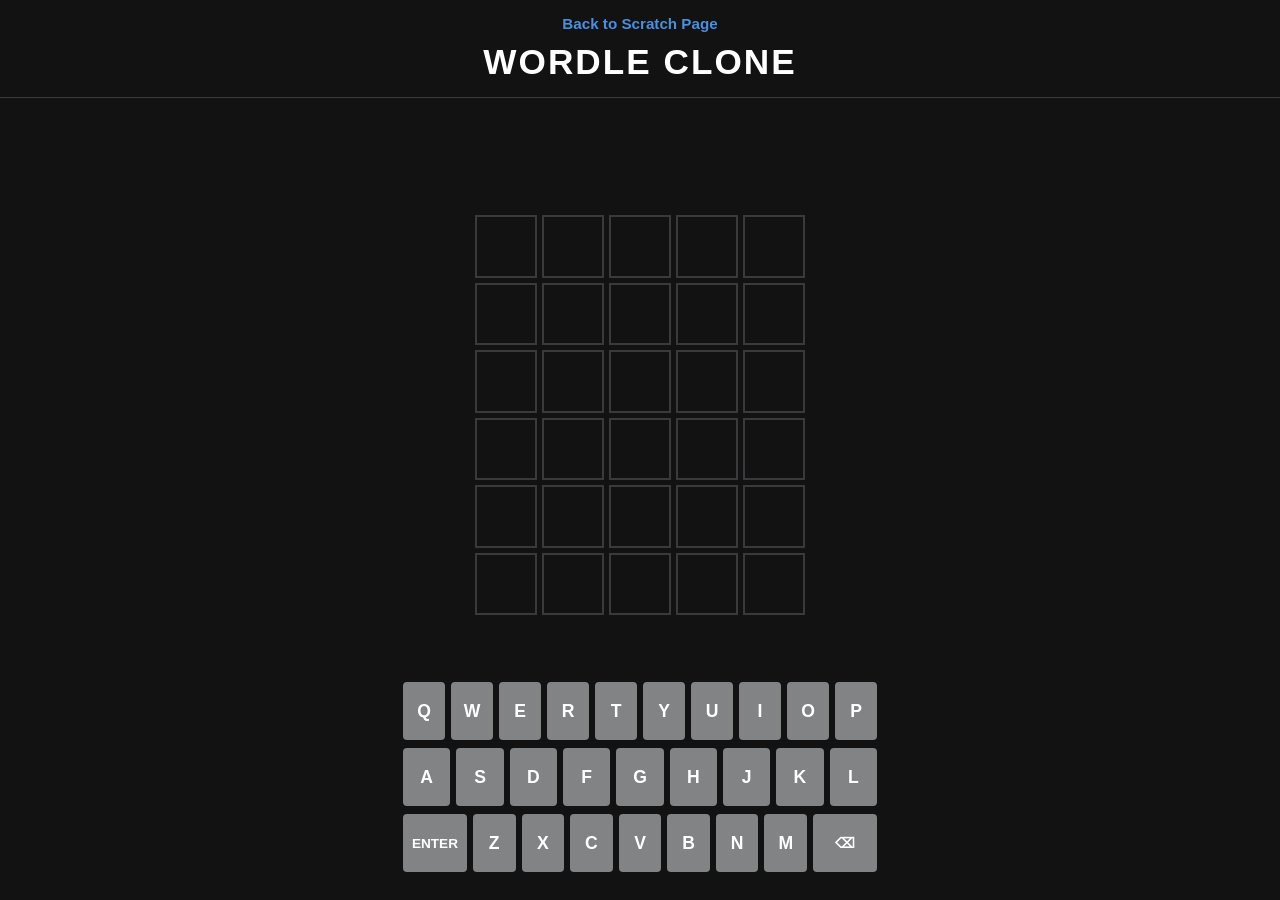
<file: app.html>
<!DOCTYPE html>
<html lang="en">
<head>
    <meta charset="UTF-8">
    <meta name="viewport" content="width=device-width, initial-scale=1.0">
    <title>Wordle Clone</title>
    <style>
        :root {
            --green: #538d4e;
            --yellow: #b59f3b;
            --gray: #3a3a3c;
            --light-gray: #818384;
            --dark: #121213;
            --text-color: #ffffff;
            --bg-color: #000000;
            --grid-border: #3a3a3c;
            --key-bg: #818384;
        }

        body {
            background-color: var(--dark);
            color: var(--text-color);
            font-family: 'Helvetica Neue', Arial, sans-serif;
            margin: 0;
            padding: 0;
            display: flex;
            flex-direction: column;
            align-items: center;
            height: 100vh;
        }

        header {
            width: 100%;
            display: flex;
            flex-direction: column;
            align-items: center;
            border-bottom: 1px solid var(--grid-border);
            padding: 15px 0;
        }

        h1 {
            margin: 5px 0 0 0;
            font-size: 2.2rem;
            letter-spacing: 2px;
            font-weight: bold;
        }

        .nav-link {
            color: #4a90e2;
            text-decoration: none;
            font-size: 0.95rem;
            font-weight: bold;
            margin-bottom: 5px;
        }
        
        .nav-link:hover {
            text-decoration: underline;
        }

        /* Message Box */
        #message-container {
            height: 50px;
            display: flex;
            align-items: center;
            justify-content: center;
        }
        
        .message {
            background-color: var(--text-color);
            color: var(--dark);
            padding: 12px 18px;
            border-radius: 4px;
            font-weight: bold;
            display: none;
            opacity: 1;
            z-index: 10;
        }

        /* The Game Board */
        #board-container {
            display: flex;
            justify-content: center;
            align-items: center;
            flex-grow: 1;
            width: 100%;
            max-width: 500px;
        }

        #board {
            display: grid;
            grid-template-rows: repeat(6, 1fr);
            grid-gap: 5px;
            padding: 10px;
            box-sizing: border-box;
            width: 350px;
            height: 420px;
        }

        .row {
            display: grid;
            grid-template-columns: repeat(5, 1fr);
            grid-gap: 5px;
        }

        .tile {
            width: 100%;
            border: 2px solid var(--grid-border);
            display: flex;
            justify-content: center;
            align-items: center;
            font-size: 2rem;
            font-weight: bold;
            text-transform: uppercase;
            box-sizing: border-box;
            transition: all 0.3s ease;
        }

        /* On-Screen Keyboard */
        #keyboard-container {
            width: 100%;
            max-width: 500px;
            padding: 0 10px 20px 10px;
            box-sizing: border-box;
        }

        .keyboard-row {
            display: flex;
            justify-content: center;
            width: 100%;
            margin: 0 auto 8px;
            touch-action: manipulation;
        }

        .key {
            font-family: inherit;
            font-weight: bold;
            border: 0;
            padding: 0;
            margin: 0 3px;
            height: 58px;
            border-radius: 4px;
            cursor: pointer;
            user-select: none;
            background-color: var(--key-bg);
            color: var(--text-color);
            flex: 1;
            display: flex;
            justify-content: center;
            align-items: center;
            text-transform: uppercase;
            font-size: 1.1rem;
            transition: background-color 0.1s ease;
        }

        .key.large {
            flex: 1.5;
            font-size: 0.85rem;
        }

        /* Active State Classes (Injected by JS) */
        .tile.correct, .key.correct {
            border-color: var(--green);
            background-color: var(--green);
            color: var(--text-color);
        }

        .tile.present, .key.present {
            border-color: var(--yellow);
            background-color: var(--yellow);
            color: var(--text-color);
        }

        .tile.absent, .key.absent {
            border-color: var(--gray);
            background-color: var(--gray);
            color: var(--text-color);
        }
        
        .tile.filled {
            border-color: var(--light-gray);
            animation: pop 0.1s ease;
        }

        @keyframes pop {
            0% { transform: scale(1); }
            50% { transform: scale(1.1); }
            100% { transform: scale(1); }
        }

    </style>
</head>
<body>

    <!-- Header & Nav -->
    <header>
        <a href="scratch.html" class="nav-link">Back to Scratch Page</a>
        <h1>WORDLE CLONE</h1>
    </header>

    <div id="message-container">
        <div id="message" class="message"></div>
    </div>

    <div id="board-container">
        <div id="board">
            <!-- Tiles automatically generated by JavaScript -->
        </div>
    </div>

    <div id="keyboard-container">
        <!-- Keyboard generated by JavaScript -->
    </div>

    <script>
        // Choose a random word
        const words = ['APPLE', 'BRICK', 'CANDY', 'DREAM', 'EAGLE', 'FLAME', 'GHOST', 'HEART', 'IMAGE', 'JUICE', 'KNIFE', 'LEMON', 'MONEY', 'NIGHT', 'OCEAN', 'PLANT', 'QUEEN', 'RIVER', 'STORM', 'TRAIN', 'UNCLE', 'VOICE', 'WATER', 'XENON', 'YOUTH', 'ZEBRA'];
        const word = words[Math.floor(Math.random() * words.length)].toUpperCase();
        
        let rowState = 0;
        let currentTile = 0;
        let isGameOver = false;
        
        const board = document.getElementById('board');
        const keyboard = document.getElementById('keyboard-container');
        const messageDisplay = document.getElementById('message');

        const rows = 6;
        const cols = 5;

        // Initialize 6x5 Matrix structure
        const guessRows = Array.from({ length: rows }, () => Array(cols).fill(''));

        // Generate Board HTML
        guessRows.forEach((guessRow, guessRowIndex) => {
            const rowElement = document.createElement('div');
            rowElement.setAttribute('id', 'row-' + guessRowIndex);
            rowElement.classList.add('row');
            
            guessRow.forEach((guess, guessIndex) => {
                const tileElement = document.createElement('div');
                tileElement.setAttribute('id', 'row-' + guessRowIndex + '-tile-' + guessIndex);
                tileElement.classList.add('tile');
                rowElement.append(tileElement);
            });
            board.append(rowElement);
        });

        // Initialize Keyboard Array
        const keys = [
            'Q', 'W', 'E', 'R', 'T', 'Y', 'U', 'I', 'O', 'P',
            'A', 'S', 'D', 'F', 'G', 'H', 'J', 'K', 'L',
            'ENTER', 'Z', 'X', 'C', 'V', 'B', 'N', 'M', '⌫'
        ];

        const keyRows = [
            keys.slice(0, 10),
            keys.slice(10, 19),
            keys.slice(19)
        ];

        // Generate Keyboard HTML
        keyRows.forEach(keyRow => {
            const rowElement = document.createElement('div');
            rowElement.classList.add('keyboard-row');
            
            keyRow.forEach(key => {
                const buttonElement = document.createElement('button');
                buttonElement.textContent = key;
                buttonElement.setAttribute('id', key);
                buttonElement.classList.add('key');
                if (key === 'ENTER' || key === '⌫') {
                    buttonElement.classList.add('large');
                }
                buttonElement.addEventListener('click', () => handleClick(key));
                rowElement.append(buttonElement);
            });
            keyboard.append(rowElement);
        });

        // Logic Functions
        function handleClick(letter) {
            if (isGameOver) return;
            if (letter === '⌫' || letter === 'BACKSPACE') {
                deleteLetter();
                return;
            }
            if (letter === 'ENTER') {
                checkRow();
                return;
            }
            addLetter(letter);
        }

        // Add Physical Keyboard Listener
        document.addEventListener('keydown', (e) => {
            if (isGameOver) return;
            const key = e.key.toUpperCase();
            if (key === 'BACKSPACE') {
                deleteLetter();
            } else if (key === 'ENTER') {
                checkRow();
            } else if (/^[A-Z]$/.test(key)) {
                addLetter(key);
            }
        });

        function addLetter(letter) {
            if (currentTile < 5 && rowState < 6) {
                const tile = document.getElementById('row-' + rowState + '-tile-' + currentTile);
                tile.textContent = letter;
                guessRows[rowState][currentTile] = letter;
                tile.setAttribute('data', letter);
                tile.classList.add('filled');
                currentTile++;
            }
        }

        function deleteLetter() {
            if (currentTile > 0) {
                currentTile--;
                const tile = document.getElementById('row-' + rowState + '-tile-' + currentTile);
                tile.textContent = '';
                guessRows[rowState][currentTile] = '';
                tile.setAttribute('data', '');
                tile.classList.remove('filled');
            }
        }

        function checkRow() {
            const guess = guessRows[rowState].join('');
            if (currentTile === 5) {
                const wordArr = word.split('');
                const guessArr = guess.split('');
                const tileStatus = Array(5).fill('absent'); // Initialize layout evaluations to Gray

                // Check Green Correct Matches 
                guessArr.forEach((letter, index) => {
                    if (letter === wordArr[index]) {
                        tileStatus[index] = 'correct';
                        wordArr[index] = null; // Mark as scored
                    }
                });

                // Check Yellow Present Matches
                guessArr.forEach((letter, index) => {
                    if (tileStatus[index] === 'absent' && wordArr.includes(letter)) {
                        tileStatus[index] = 'present';
                        wordArr[wordArr.indexOf(letter)] = null; // Mark off occurrence
                    }
                });

                // Add evaluated css classes visually (Added staggered delays so board looks more realistic)
                tileStatus.forEach((status, index) => {
                    setTimeout(() => {
                        const tile = document.getElementById('row-' + rowState + '-tile-' + index);
                        tile.classList.add(status);
                        tile.classList.remove('filled');
                        
                        // Set visual cue on onscreen keyboard 
                        let keyId = guessArr[index];
                        if (guessArr[index] === 'BACKSPACE') keyId = '⌫';
                        const key = document.getElementById(keyId);
                        
                        if (key && !key.classList.contains('correct')) {
                            if (status === 'correct') {
                                key.classList.remove('present', 'absent');
                                key.classList.add(status);
                            } else if (status === 'present' && !key.classList.contains('correct')) {
                                key.classList.remove('absent');
                                key.classList.add(status);
                            } else if (status === 'absent' && !key.classList.contains('correct') && !key.classList.contains('present')) {
                                key.classList.add(status);
                            }
                        }
                    }, 250 * index);
                });

                // Win logic
                if (guess === word) {
                    setTimeout(() => showMessage('Magnificent!'), 1500);
                    isGameOver = true;
                    return;
                } else {
                    // Lose Logic
                    if (rowState >= 5) {
                        setTimeout(() => showMessage(word), 1500); // Reveal word at very end
                        isGameOver = true;
                        return;
                    }
                    if (rowState < 5) { // Next row
                        rowState++;
                        currentTile = 0;
                    }
                }
            } else {
                showMessage('Not enough letters');
            }
        }

        function showMessage(msg) {
            messageDisplay.textContent = msg;
            messageDisplay.style.display = 'block';
            setTimeout(() => {
                if(!isGameOver) { // Don't hide end game message
                    messageDisplay.style.display = 'none';
                }
            }, 2500);
        }

    </script>
</body>
</html>
</file>
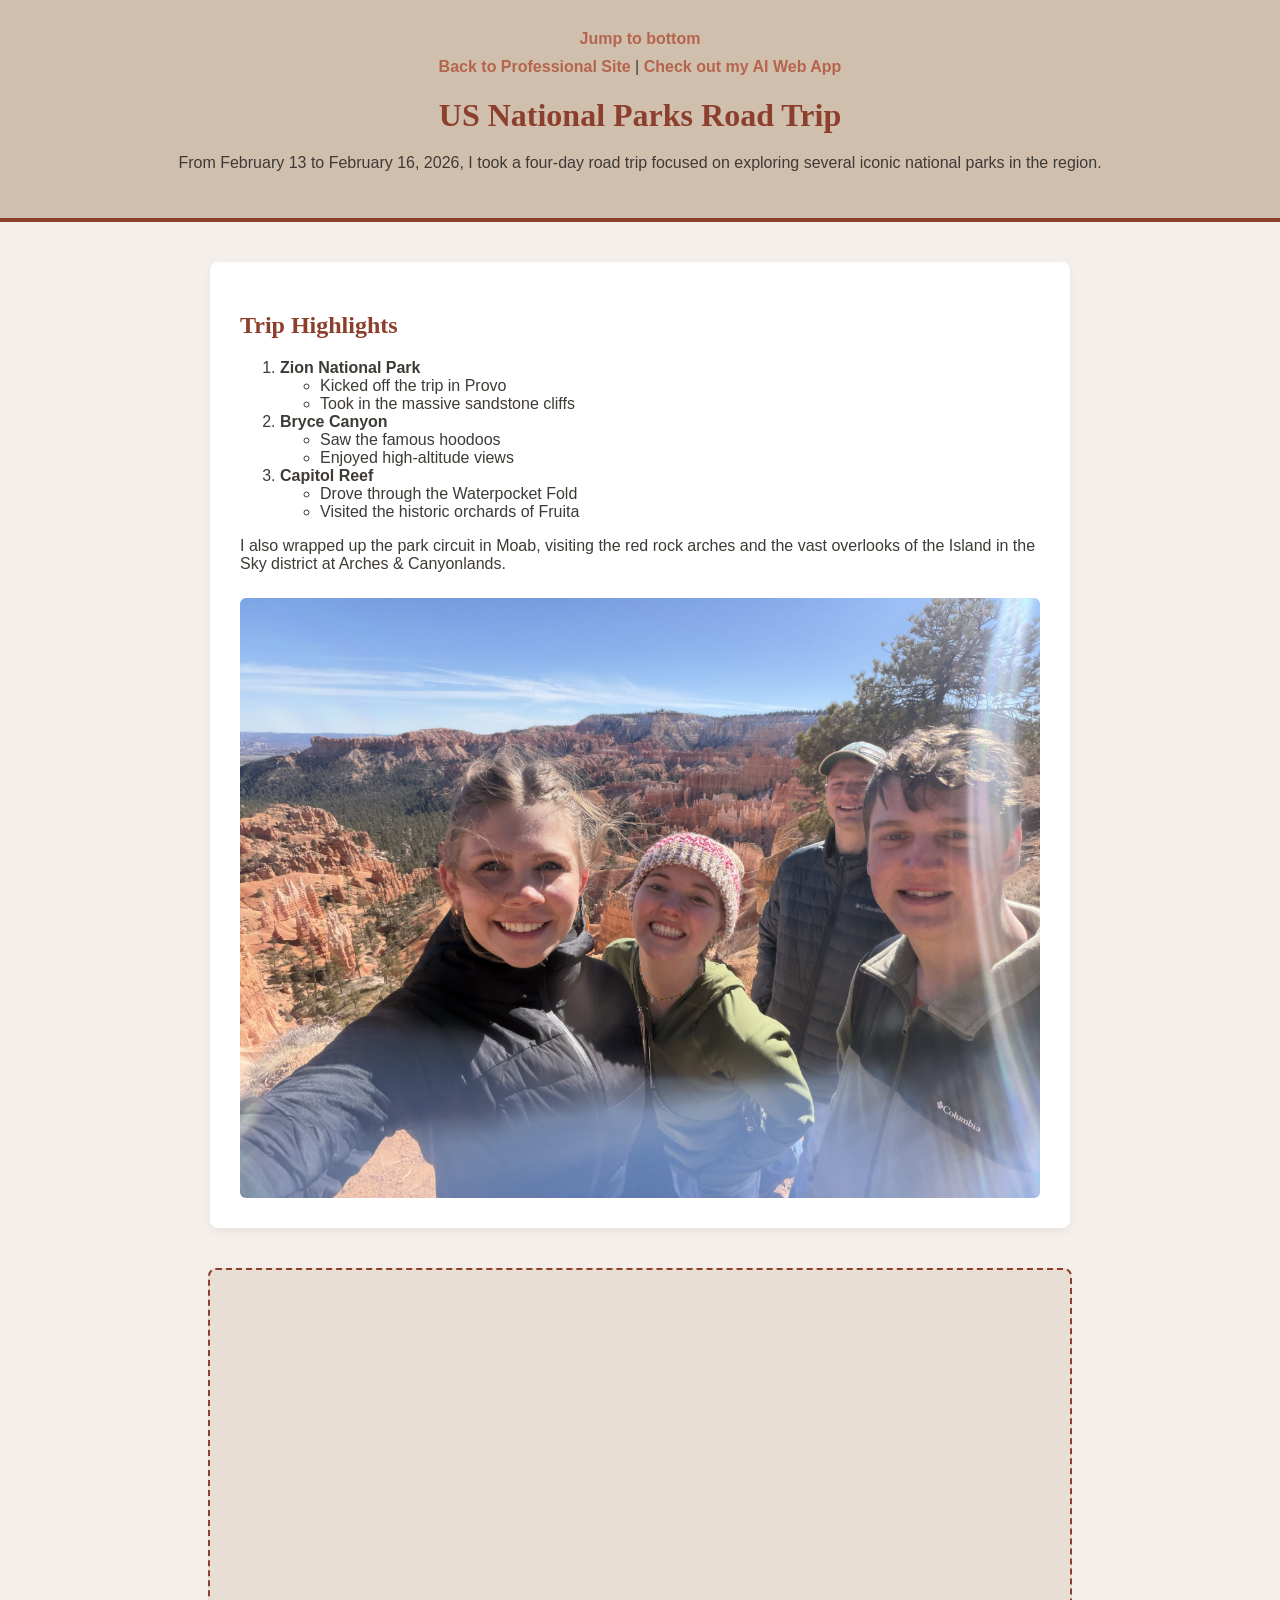
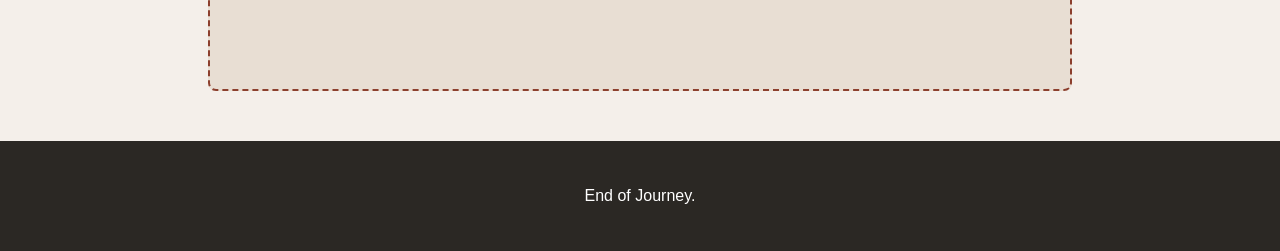
<file: scratch.html>
<!DOCTYPE html>
<html lang="en">

<head>
    <meta charset="UTF-8">
    <meta name="viewport" content="width=device-width, initial-scale=1.0">
    <title>US National Parks Road Trip</title>
    <link rel="stylesheet" href="css/custom2.css">
</head>

<body>
    <div class="header-container">
        <a href="#bottom">Jump to bottom</a>
        <nav style="margin-top: 10px;">
            <a href="index.html">Back to Professional Site</a> |
            <a href="app.html">Check out my AI Web App</a>
        </nav>
        <h1>US National Parks Road Trip</h1>
        <p>From February 13 to February 16, 2026, I took a four-day road trip focused on exploring several iconic
            national parks in the region.</p>
    </div>

    <div class="content-container">
        <h2>Trip Highlights</h2>
        <ol>
            <li>
                <strong>Zion National Park</strong>
                <ul>
                    <li>Kicked off the trip in Provo</li>
                    <li>Took in the massive sandstone cliffs</li>
                </ul>
            </li>
            <li>
                <strong>Bryce Canyon</strong>
                <ul>
                    <li>Saw the famous hoodoos</li>
                    <li>Enjoyed high-altitude views</li>
                </ul>
            </li>
            <li>
                <strong>Capitol Reef</strong>
                <ul>
                    <li>Drove through the Waterpocket Fold</li>
                    <li>Visited the historic orchards of Fruita</li>
                </ul>
            </li>
        </ol>
        <p>I also wrapped up the park circuit in Moab, visiting the red rock arches and the vast overlooks of the Island
            in the Sky district at Arches & Canyonlands.</p>

        <img src="images/IMG_2082[1].jpg" alt="National Park Scenery">
    </div>

    <div class="media-container">
        <div><iframe width="560" height="315" src="https://www.youtube.com/embed/7AcAw1DlSKQ?si=afJ0itWpCUVSxv6d"
                title="YouTube video player" frameborder="0"
                allow="accelerometer; autoplay; clipboard-write; encrypted-media; gyroscope; picture-in-picture; web-share"
                referrerpolicy="strict-origin-when-cross-origin" allowfullscreen></iframe></div>
        <div style="width: 100%; display: flex; justify-content: center;">
            <div class='tableauPlaceholder' id='viz1774143942023' style='position: relative; width: 100%;'><noscript><a href='#'><img
                            alt='Dashboard '
                            src='https:&#47;&#47;public.tableau.com&#47;static&#47;images&#47;US&#47;USNationalParksVisitationTrends&#47;Dashboard&#47;1_rss.png'
                            style='border: none' /></a></noscript><object class='tableauViz' style='display:none;'>
                    <param name='host_url' value='https%3A%2F%2Fpublic.tableau.com%2F' />
                    <param name='embed_code_version' value='3' />
                    <param name='site_root' value='' />
                    <param name='name' value='USNationalParksVisitationTrends&#47;Dashboard' />
                    <param name='tabs' value='no' />
                    <param name='toolbar' value='yes' />
                    <param name='static_image'
                        value='https:&#47;&#47;public.tableau.com&#47;static&#47;images&#47;US&#47;USNationalParksVisitationTrends&#47;Dashboard&#47;1.png' />
                    <param name='animate_transition' value='yes' />
                    <param name='display_static_image' value='yes' />
                    <param name='display_spinner' value='yes' />
                    <param name='display_overlay' value='yes' />
                    <param name='display_count' value='yes' />
                    <param name='language' value='en-US' />
                </object></div>
            <script
                type='text/javascript'>                    var divElement = document.getElementById('viz1774143942023'); var vizElement = divElement.getElementsByTagName('object')[0]; vizElement.style.width = '100%'; vizElement.style.height = '600px'; var scriptElement = document.createElement('script'); scriptElement.src = 'https://public.tableau.com/javascripts/api/viz_v1.js'; vizElement.parentNode.insertBefore(scriptElement, vizElement);                </script>
        </div>
    </div>

    <footer id="bottom">
        <p>End of Journey.</p>
    </footer>
</body>

</html>
</file>
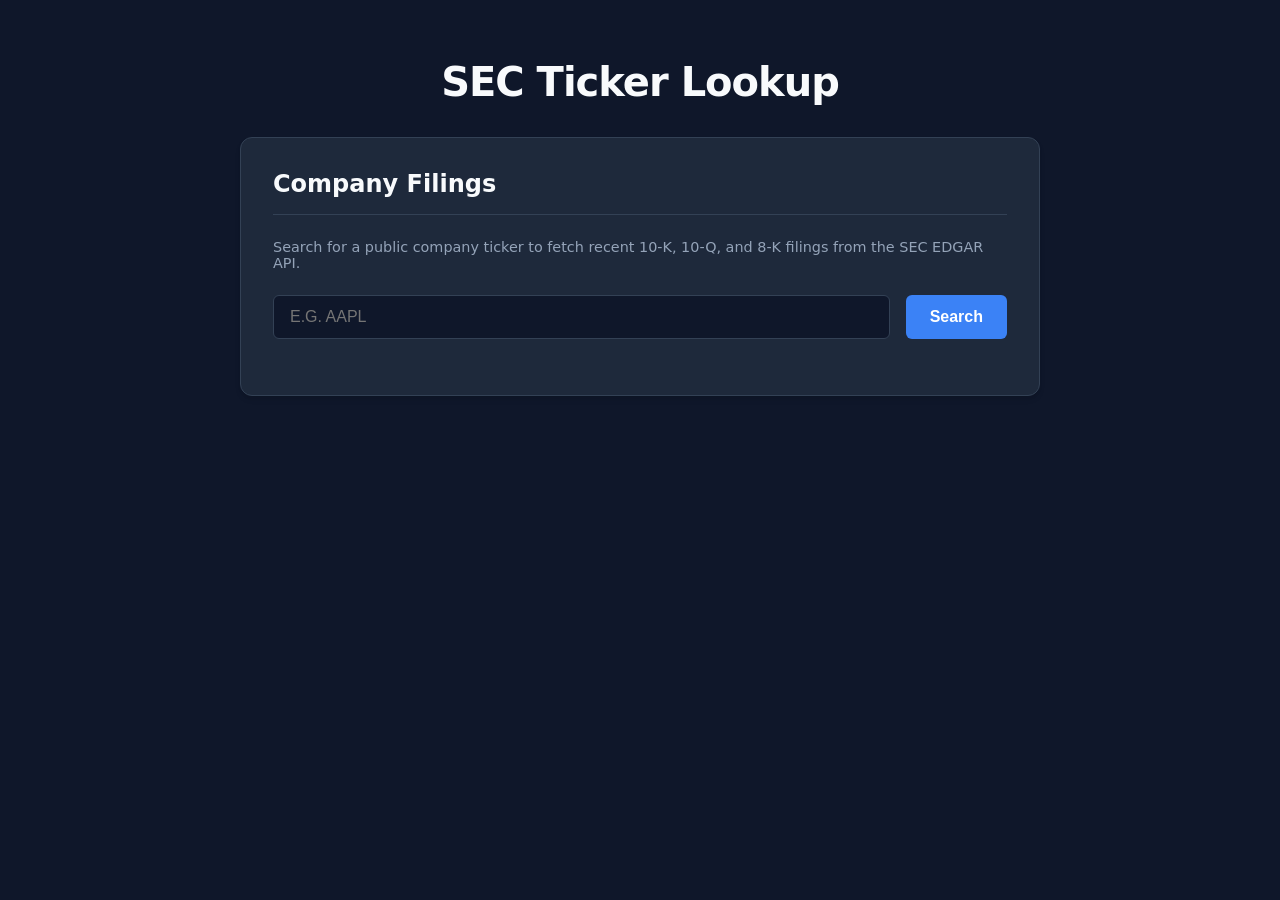
<file: wealth.html>
<!DOCTYPE html>
<html lang="en">
<head>
    <meta charset="UTF-8">
    <meta name="viewport" content="width=device-width, initial-scale=1.0">
    <title>SEC Ticker Lookup Dashboard</title>
    <style>
        :root {
            --bg-color: #0f172a;
            --card-bg: #1e293b;
            --text-main: #f8fafc;
            --text-muted: #94a3b8;
            --primary: #3b82f6;
            --primary-hover: #2563eb;
            --border: #334155;
            --success: #10b981;
            --danger: #ef4444;
        }

        body {
            font-family: 'Inter', system-ui, -apple-system, sans-serif;
            background-color: var(--bg-color);
            color: var(--text-main);
            margin: 0;
            padding: 2rem;
            display: flex;
            flex-direction: column;
            align-items: center;
        }

        .container {
            width: 100%;
            max-width: 800px;
        }

        h1 {
            text-align: center;
            font-size: 2.5rem;
            font-weight: 700;
            margin-bottom: 2rem;
            color: var(--text-main);
            letter-spacing: -0.025em;
        }

        .card {
            background-color: var(--card-bg);
            border-radius: 12px;
            padding: 2rem;
            border: 1px solid var(--border);
            box-shadow: 0 4px 6px -1px rgba(0, 0, 0, 0.1), 0 2px 4px -1px rgba(0, 0, 0, 0.06);
        }

        .card h2 {
            margin-top: 0;
            font-size: 1.5rem;
            border-bottom: 1px solid var(--border);
            padding-bottom: 1rem;
            margin-bottom: 1.5rem;
        }

        .btn {
            background-color: var(--primary);
            color: white;
            border: none;
            padding: 0.75rem 1.5rem;
            border-radius: 6px;
            font-size: 1rem;
            font-weight: 600;
            cursor: pointer;
            transition: background-color 0.2s;
            width: 100%;
        }

        .btn:hover {
            background-color: var(--primary-hover);
        }

        /* Search Bar */
        .search-group {
            display: flex;
            gap: 1rem;
            margin-bottom: 1.5rem;
        }

        .search-group input {
            flex: 1;
            padding: 0.75rem 1rem;
            border-radius: 6px;
            border: 1px solid var(--border);
            background-color: var(--bg-color);
            color: var(--text-main);
            font-size: 1rem;
            text-transform: uppercase;
        }

        .search-group input:focus {
            outline: none;
            border-color: var(--primary);
            box-shadow: 0 0 0 2px rgba(59, 130, 246, 0.2);
        }

        .search-group button {
            width: auto;
        }

        /* Results area */
        .results-container {
            margin-top: 1.5rem;
            display: flex;
            flex-direction: column;
            gap: 1rem;
        }

        .filing-item {
            display: flex;
            justify-content: space-between;
            align-items: center;
            padding: 1rem;
            background-color: rgba(0,0,0,0.2);
            border-radius: 6px;
            border: 1px solid var(--border);
            transition: transform 0.2s, background-color 0.2s;
        }
        
        .filing-item:hover {
            transform: translateY(-2px);
            background-color: rgba(59, 130, 246, 0.05);
            border-color: var(--primary);
        }

        .filing-info {
            display: flex;
            flex-direction: column;
            gap: 0.25rem;
        }

        .filing-type {
            font-weight: bold;
            color: var(--primary);
        }

        .filing-date {
            font-size: 0.85rem;
            color: var(--text-muted);
        }

        .filing-link {
            text-decoration: none;
            display: flex;
            align-items: center;
            color: var(--text-main);
        }
        
        .view-btn {
            background-color: transparent;
            border: 1px solid var(--text-muted);
            color: var(--text-main);
            padding: 0.4rem 0.8rem;
            border-radius: 4px;
            font-size: 0.85rem;
            cursor: pointer;
            transition: all 0.2s;
        }
        
        .filing-link:hover .view-btn {
            background-color: var(--primary);
            border-color: var(--primary);
        }

        .loader {
            display: none;
            width: 24px;
            height: 24px;
            border: 3px solid var(--border);
            border-bottom-color: var(--primary);
            border-radius: 50%;
            display: inline-block;
            box-sizing: border-box;
            animation: rotation 1s linear infinite;
            margin: 1rem auto;
        }

        @keyframes rotation {
            0% { transform: rotate(0deg); }
            100% { transform: rotate(360deg); }
        }

        .error-message {
            color: var(--danger);
            font-size: 0.9rem;
            margin-top: 0.5rem;
            display: none;
        }
    </style>
</head>
<body>

<div class="container">
    <h1>SEC Ticker Lookup</h1>
    
    <div class="card">
        <h2>Company Filings</h2>
        <p style="color: var(--text-muted); margin-bottom: 1.5rem; font-size: 0.9rem;">Search for a public company ticker to fetch recent 10-K, 10-Q, and 8-K filings from the SEC EDGAR API.</p>
        
        <div class="search-group">
            <input type="text" id="ticker-input" placeholder="e.g. AAPL" onkeypress="handleEnter(event)">
            <button class="btn" onclick="fetchFilings()">Search</button>
        </div>
        <div id="sec-error" class="error-message"></div>

        <div id="sec-loader" style="text-align: center; display: none; margin-top: 1rem;">
            <div class="loader"></div>
            <p style="font-size: 0.9rem; color: var(--text-muted);">Fetching from SEC EDGAR API...</p>
        </div>

        <div class="results-container" id="sec-results">
            <!-- Filing items will be injected here -->
        </div>
    </div>
</div>

<script>
    function handleEnter(event) {
        if (event.key === 'Enter') {
            fetchFilings();
        }
    }

    async function fetchFilings() {
        const ticker = document.getElementById('ticker-input').value.trim();
        if (!ticker) return;

        const loader = document.getElementById('sec-loader');
        const results = document.getElementById('sec-results');
        const errorDiv = document.getElementById('sec-error');

        loader.style.display = 'block';
        results.innerHTML = '';
        errorDiv.style.display = 'none';

        try {
            const PROXY_URL = 'https://throbbing-bread-b32d.ashtoncoffman07.workers.dev/';
            
            // Fetch CIK using proxy
            const tickersResponse = await fetch(`${PROXY_URL}?url=https://www.sec.gov/files/company_tickers.json`);
            if (!tickersResponse.ok) throw new Error('Failed to fetch company tickers');
            const tickersData = await tickersResponse.json();
            
            let cik = null;
            for (const key in tickersData) {
                if (tickersData[key].ticker === ticker) {
                    cik = String(tickersData[key].cik_str).padStart(10, '0');
                    break;
                }
            }
            
            if (!cik) throw new Error(`Invalid ticker: ${ticker}`);
            
            // Fetch SEC filings using proxy
            const submissionsResponse = await fetch(`${PROXY_URL}?url=https://data.sec.gov/submissions/CIK${cik}.json`);
            if (!submissionsResponse.ok) throw new Error('Failed to fetch SEC filings');
            const data = await submissionsResponse.json();
            
            const recent = data.filings?.recent;
            if (!recent) throw new Error('No recent filings found.');
            
            const forms = recent.form || [];
            const dates = recent.filingDate || [];
            const accessions = recent.accessionNumber || [];
            const primaryDocs = recent.primaryDocument || [];
            
            const filings = [];
            for (let i = 0; i < forms.length; i++) {
                if (['10-K', '10-Q', '8-K'].includes(forms[i])) {
                    const accNoDash = accessions[i].replace(/-/g, '');
                    const docUrl = `https://www.sec.gov/Archives/edgar/data/${parseInt(cik, 10)}/${accNoDash}/${primaryDocs[i]}`;
                    filings.push({
                        form: forms[i],
                        date: dates[i],
                        url: docUrl
                    });
                    if (filings.length >= 15) break; 
                }
            }

            if (filings.length === 0) {
                results.innerHTML = '<p style="color:var(--text-muted)">No recent 10-K, 10-Q, or 8-K filings found.</p>';
                return;
            }

            filings.forEach(filing => {
                const item = document.createElement('div');
                item.className = 'filing-item';
                item.innerHTML = `
                    <div class="filing-info">
                        <span class="filing-type">${filing.form}</span>
                        <span class="filing-date">${filing.date}</span>
                    </div>
                    <a href="${filing.url}" target="_blank" class="filing-link">
                        <button class="view-btn">View Document</button>
                    </a>
                `;
                results.appendChild(item);
            });

        } catch (error) {
            errorDiv.textContent = error.message;
            errorDiv.style.display = 'block';
        } finally {
            loader.style.display = 'none';
        }
    }
</script>

</body>
</html>
</file>
<file: css/custom2.css>
/* custom2.css */

/* 1. Body background and base typography */
body {
    background-color: #f4efea; 
    font-family: 'Segoe UI', Tahoma, Geneva, Verdana, sans-serif;
    color: #3e3a35;
    margin: 0;
    padding: 0;
}

/* 2. Heading styling */
h1, h2 {
    color: #8c3f2d; 
    font-family: 'Georgia', serif; 
    margin-bottom: 20px;
}

/* 3. Links */
a {
    color: #b5644d;
    text-decoration: none;
    font-weight: bold;
}

a:hover {
    text-decoration: underline;
}

/* 4. Div Class 1: Header container positioning and styling */
.header-container {
    background-color: #d1bfae;
    padding: 30px 20px;
    text-align: center;
    border-bottom: 4px solid #8c3f2d;
}

/* 5. Div Class 2: Main body content positioning */
.content-container {
    max-width: 800px;
    margin: 40px auto; 
    padding: 30px;
    background-color: #ffffff;
    box-shadow: 0px 4px 10px rgba(0, 0, 0, 0.05);
    border-radius: 8px;
}

/* 6. Div Class 3: Flexbox positioning for media placeholders */
.media-container {
    display: flex;
    flex-direction: column;
    justify-content: center;
    align-items: center;
    gap: 40px;
    max-width: 800px;
    margin: 20px auto 50px auto;
    padding: 30px;
    background-color: #e8ded3;
    border: 2px dashed #8c3f2d;
    border-radius: 8px;
    text-align: center;
    font-weight: bold;
    color: #8c3f2d;
}

/* 7. Image sizing */
img {
    max-width: 100%;
    height: auto;
    border-radius: 6px;
    margin-top: 25px;
    display: block;
}

/* 8. Footer styling */
footer {
    text-align: center;
    padding: 30px;
    background-color: #2b2824;
    color: #ffffff;
    margin-top: auto;
}
</file>
